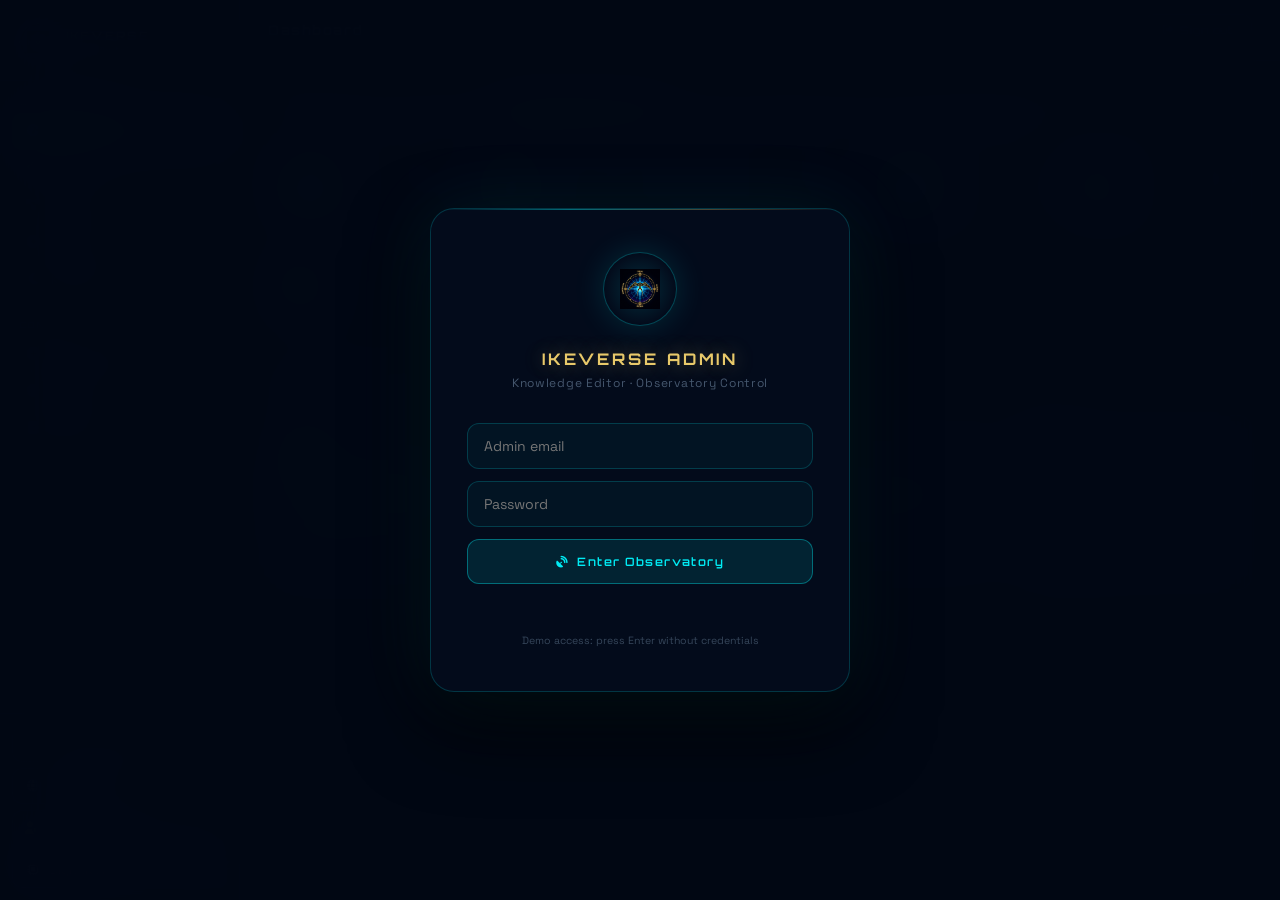
<file: admin.html>
<!DOCTYPE html>
<html lang="en">
<head>
<meta charset="UTF-8">
<meta name="viewport" content="width=device-width, initial-scale=1.0, viewport-fit=cover">
<title>Ikeverse Admin — Knowledge Editor</title>
<link rel="stylesheet" href="https://cdnjs.cloudflare.com/ajax/libs/font-awesome/6.4.0/css/all.min.css">
<style>
/* ══════════════════════════════════════════════════════════
   IKEVERSE ADMIN — Dark observatory editorial aesthetic
   Retro-futuristic CMS with cyan / gold / deep-navy palette
══════════════════════════════════════════════════════════ */
@import url('https://fonts.googleapis.com/css2?family=Orbitron:wght@400;600;700;900&family=Space+Grotesk:wght@300;400;500;600&display=swap');

:root {
  --orb:    'Orbitron', monospace;
  --body:   'Space Grotesk', sans-serif;
  --cyan:   #00f7ff;
  --gold:   #e8c96a;
  --navy:   #020b18;
  --panel:  rgba(4,12,28,.96);
  --border: rgba(0,247,255,.12);
  --border-gold: rgba(232,201,106,.2);
  --text:   rgba(200,225,248,.85);
  --text-dim: rgba(150,180,210,.45);
}

*, *::before, *::after { box-sizing: border-box; margin: 0; padding: 0; }
html, body { height: 100%; }

body {
  font-family: var(--body); font-size: 14px;
  background: var(--navy); color: var(--text);
  min-height: 100vh; overflow-x: hidden;
}

/* ── Starfield background ── */
body::before {
  content: '';
  position: fixed; inset: 0; z-index: 0; pointer-events: none;
  background:
    radial-gradient(1px 1px at 10% 15%, rgba(0,247,255,.6) 0%, transparent 100%),
    radial-gradient(1px 1px at 25% 42%, rgba(255,255,255,.5) 0%, transparent 100%),
    radial-gradient(1px 1px at 40% 8%,  rgba(0,247,255,.4) 0%, transparent 100%),
    radial-gradient(1px 1px at 58% 35%, rgba(255,255,255,.4) 0%, transparent 100%),
    radial-gradient(1px 1px at 72% 62%, rgba(255,248,200,.5) 0%, transparent 100%),
    radial-gradient(1px 1px at 85% 20%, rgba(255,255,255,.4) 0%, transparent 100%),
    radial-gradient(1px 1px at 92% 78%, rgba(0,247,255,.5) 0%, transparent 100%),
    radial-gradient(1px 1px at 15% 85%, rgba(255,255,255,.3) 0%, transparent 100%),
    radial-gradient(1px 1px at 48% 72%, rgba(255,248,200,.4) 0%, transparent 100%),
    radial-gradient(1px 1px at 67% 90%, rgba(0,247,255,.3) 0%, transparent 100%);
  opacity: .8;
}

/* ── Auth screen ── */
#auth-screen {
  position: fixed; inset: 0; z-index: 1000;
  display: flex; align-items: center; justify-content: center;
  background: rgba(2,8,20,.97); backdrop-filter: blur(24px);
  transition: opacity .4s;
}
#auth-screen.hidden { opacity: 0; pointer-events: none; }
.auth-card {
  width: min(420px,92vw);
  background: rgba(4,12,28,.98);
  border: 1px solid rgba(0,247,255,.18);
  border-radius: 24px; padding: 44px 36px;
  box-shadow: 0 0 80px rgba(0,247,255,.08), 0 32px 80px rgba(0,0,0,.8);
  position: relative; overflow: hidden;
}
.auth-card::before {
  content: '';
  position: absolute; top: 0; left: 0; right: 0; height: 1px;
  background: linear-gradient(90deg, transparent, rgba(0,247,255,.4), rgba(232,201,106,.3), transparent);
}
.auth-icon {
  width: 72px; height: 72px; margin: 0 auto 24px;
  border-radius: 50%; display: flex; align-items: center; justify-content: center;
  background: radial-gradient(circle, rgba(0,247,255,.15), transparent 70%);
  box-shadow: 0 0 0 1px rgba(0,247,255,.2), 0 0 32px rgba(0,247,255,.15);
}
.auth-icon img { width: 40px; height: 40px; }
.auth-title { font-family: var(--orb); font-size: 1rem; font-weight: 700; letter-spacing: .18em; color: var(--gold); text-align: center; margin-bottom: 6px; text-shadow: 0 0 20px rgba(232,201,106,.4); }
.auth-sub { font-size: .75rem; color: var(--text-dim); text-align: center; letter-spacing: .06em; margin-bottom: 32px; }
.auth-input {
  width: 100%; padding: 13px 16px; border-radius: 12px;
  border: 1px solid rgba(0,247,255,.18); background: rgba(0,247,255,.04);
  color: var(--text); font-family: var(--body); font-size: .88rem;
  outline: none; margin-bottom: 12px;
  transition: border-color .18s, box-shadow .18s;
}
.auth-input:focus { border-color: rgba(0,247,255,.45); box-shadow: 0 0 0 3px rgba(0,247,255,.08); }
.auth-btn {
  width: 100%; padding: 14px; border-radius: 12px;
  border: 1px solid rgba(0,247,255,.35); background: rgba(0,247,255,.1);
  color: rgba(0,247,255,.95); font-family: var(--orb); font-size: .72rem;
  font-weight: 600; letter-spacing: .12em; cursor: pointer;
  transition: background .18s, box-shadow .18s;
}
.auth-btn:hover { background: rgba(0,247,255,.18); box-shadow: 0 0 24px rgba(0,247,255,.2); }
.auth-err { font-size: .72rem; color: rgba(255,100,100,.8); text-align: center; margin-top: 10px; min-height: 20px; }

/* ── Main layout ── */
#app { display: flex; min-height: 100vh; position: relative; z-index: 1; }

/* ── Sidebar ── */
#sidebar {
  width: 240px; flex-shrink: 0;
  background: rgba(4,10,24,.98);
  border-right: 1px solid var(--border);
  display: flex; flex-direction: column;
  position: sticky; top: 0; height: 100vh;
  overflow-y: auto;
}
.sidebar-brand {
  padding: 24px 20px 20px;
  border-bottom: 1px solid var(--border);
  display: flex; align-items: center; gap: 10px;
}
.sidebar-brand-icon {
  width: 36px; height: 36px; border-radius: 50%;
  background: radial-gradient(circle, rgba(0,247,255,.2), transparent 70%);
  box-shadow: 0 0 0 1px rgba(0,247,255,.25), 0 0 16px rgba(0,247,255,.15);
  display: flex; align-items: center; justify-content: center; flex-shrink: 0;
}
.sidebar-brand-icon img { width: 22px; height: 22px; }
.sidebar-brand-text { font-family: var(--orb); font-size: .72rem; font-weight: 700; letter-spacing: .15em; color: var(--gold); text-shadow: 0 0 12px rgba(232,201,106,.35); }
.sidebar-brand-sub { font-size: .56rem; color: var(--text-dim); letter-spacing: .08em; margin-top: 1px; }

.sidebar-section { padding: 16px 12px 6px; }
.sidebar-section-label { font-family: var(--orb); font-size: .5rem; letter-spacing: .18em; text-transform: uppercase; color: var(--text-dim); padding: 0 8px; margin-bottom: 6px; }
.nav-item {
  display: flex; align-items: center; gap: 10px;
  padding: 9px 12px; border-radius: 10px; cursor: pointer;
  color: rgba(200,225,248,.55); font-size: .8rem;
  transition: all .16s; border: 1px solid transparent;
  text-decoration: none; touch-action: manipulation;
}
.nav-item:hover { background: rgba(0,247,255,.06); color: rgba(0,247,255,.85); border-color: rgba(0,247,255,.1); }
.nav-item.active { background: rgba(0,247,255,.1); color: rgba(0,247,255,.95); border-color: rgba(0,247,255,.22); box-shadow: inset 0 0 12px rgba(0,247,255,.06); }
.nav-item i { width: 16px; text-align: center; font-size: .78rem; opacity: .7; }
.nav-item.active i { opacity: 1; color: var(--cyan); }

/* External links */
.nav-ext-section { padding: 12px; margin-top: auto; border-top: 1px solid var(--border); display: flex; flex-direction: column; gap: 6px; }
.nav-ext {
  display: flex; align-items: center; gap: 9px;
  padding: 9px 12px; border-radius: 10px;
  border: 1px solid var(--border-gold); background: rgba(232,201,106,.04);
  color: rgba(232,201,106,.7); font-size: .76rem; cursor: pointer;
  text-decoration: none; transition: all .16s;
}
.nav-ext:hover { background: rgba(232,201,106,.1); color: rgba(232,201,106,.95); border-color: rgba(232,201,106,.38); }
.nav-ext i { width: 16px; text-align: center; font-size: .78rem; }
.nav-ext-label { flex: 1; }
.nav-ext-arrow { font-size: .62rem; opacity: .5; }

/* ── Main content ── */
#main {
  flex: 1; display: flex; flex-direction: column;
  min-height: 100vh; overflow-x: hidden;
}

/* ── Top bar ── */
#admin-topbar {
  display: flex; align-items: center; gap: 12px;
  padding: 14px 28px;
  background: rgba(4,10,24,.95);
  border-bottom: 1px solid var(--border);
  backdrop-filter: blur(20px);
  position: sticky; top: 0; z-index: 50;
}
#admin-topbar h1 { font-family: var(--orb); font-size: .82rem; font-weight: 700; letter-spacing: .12em; color: var(--gold); }
#admin-topbar .breadcrumb { font-size: .7rem; color: var(--text-dim); margin-left: 4px; }
.topbar-actions { margin-left: auto; display: flex; gap: 8px; align-items: center; }
.btn { padding: 8px 18px; border-radius: 10px; border: 1px solid; font-family: var(--orb); font-size: .65rem; letter-spacing: .08em; cursor: pointer; transition: all .16s; display: inline-flex; align-items: center; gap: 7px; }
.btn-primary { border-color: rgba(0,247,255,.35); background: rgba(0,247,255,.1); color: rgba(0,247,255,.9); }
.btn-primary:hover { background: rgba(0,247,255,.2); box-shadow: 0 0 16px rgba(0,247,255,.18); }
.btn-gold { border-color: rgba(232,201,106,.35); background: rgba(232,201,106,.08); color: rgba(232,201,106,.9); }
.btn-gold:hover { background: rgba(232,201,106,.18); }
.btn-ghost { border-color: rgba(255,255,255,.1); background: transparent; color: var(--text-dim); }
.btn-ghost:hover { color: var(--text); border-color: rgba(255,255,255,.2); }
.btn-danger { border-color: rgba(255,80,80,.3); background: rgba(255,80,80,.06); color: rgba(255,120,120,.85); }
.btn-danger:hover { background: rgba(255,80,80,.14); }

/* ── Content panels ── */
.content-panel { padding: 28px; display: none; }
.content-panel.active { display: block; }

/* ── Stats row ── */
.stats-row { display: grid; grid-template-columns: repeat(auto-fit,minmax(160px,1fr)); gap: 14px; margin-bottom: 28px; }
.stat-card {
  background: rgba(4,12,28,.96); border: 1px solid var(--border);
  border-radius: 16px; padding: 18px 20px; position: relative; overflow: hidden;
}
.stat-card::before {
  content: ''; position: absolute; top: 0; left: 0; right: 0; height: 1px;
  background: linear-gradient(90deg, transparent, rgba(0,247,255,.3), transparent);
}
.stat-num { font-family: var(--orb); font-size: 1.6rem; font-weight: 900; color: var(--cyan); line-height: 1; margin-bottom: 6px; text-shadow: 0 0 20px rgba(0,247,255,.4); }
.stat-lbl { font-size: .7rem; color: var(--text-dim); letter-spacing: .06em; }
.stat-icon { position: absolute; right: 16px; top: 16px; font-size: 1.2rem; opacity: .15; }

/* ── Section header ── */
.section-head {
  display: flex; align-items: center; justify-content: space-between;
  margin-bottom: 18px;
}
.section-title { font-family: var(--orb); font-size: .78rem; font-weight: 700; letter-spacing: .1em; color: var(--gold); }
.section-sub { font-size: .72rem; color: var(--text-dim); margin-top: 3px; }

/* ── Table ── */
.data-table { width: 100%; border-collapse: collapse; }
.data-table th {
  font-family: var(--orb); font-size: .55rem; letter-spacing: .14em; text-transform: uppercase;
  color: var(--text-dim); padding: 10px 14px; text-align: left;
  border-bottom: 1px solid var(--border); white-space: nowrap;
}
.data-table td {
  padding: 12px 14px; border-bottom: 1px solid rgba(0,247,255,.05);
  font-size: .8rem; vertical-align: middle;
}
.data-table tr:hover td { background: rgba(0,247,255,.03); }
.badge { display: inline-flex; align-items: center; gap: 4px; padding: 2px 8px; border-radius: 5px; font-family: var(--orb); font-size: .55rem; letter-spacing: .06em; }
.badge-verified { background: rgba(60,179,113,.1); color: rgba(60,179,113,.85); border: 1px solid rgba(60,179,113,.2); }
.badge-probable { background: rgba(255,215,0,.08); color: rgba(255,215,0,.75); border: 1px solid rgba(255,215,0,.18); }
.badge-placeholder { background: rgba(157,0,255,.08); color: rgba(180,120,255,.75); border: 1px solid rgba(157,0,255,.18); }

/* ── Editor modal ── */
#editor-modal {
  position: fixed; inset: 0; z-index: 500;
  background: rgba(0,0,0,.75); backdrop-filter: blur(16px);
  display: flex; align-items: flex-end; justify-content: center;
  opacity: 0; pointer-events: none; transition: opacity .3s;
}
#editor-modal.show { opacity: 1; pointer-events: all; }
.editor-sheet {
  width: min(680px,100vw); max-height: 90vh;
  background: rgba(4,12,28,.99); border-top: 1px solid rgba(0,247,255,.2);
  border-radius: 24px 24px 0 0; overflow-y: auto;
  box-shadow: 0 -24px 80px rgba(0,0,0,.8), 0 0 0 1px rgba(0,247,255,.08);
  padding-bottom: max(24px, env(safe-area-inset-bottom,24px));
  transform: translateY(100%); transition: transform .36s cubic-bezier(.25,.46,.45,.94);
}
#editor-modal.show .editor-sheet { transform: translateY(0); }
.sheet-handle { width: 40px; height: 3px; background: rgba(0,247,255,.2); border-radius: 2px; margin: 14px auto 0; }
.sheet-head { display: flex; align-items: center; justify-content: space-between; padding: 16px 24px 14px; border-bottom: 1px solid var(--border); }
.sheet-title { font-family: var(--orb); font-size: .82rem; font-weight: 700; letter-spacing: .08em; color: var(--gold); }
.sheet-body { padding: 20px 24px; display: flex; flex-direction: column; gap: 16px; }

/* ── Form fields ── */
.field { display: flex; flex-direction: column; gap: 6px; }
.field-row { display: grid; grid-template-columns: 1fr 1fr; gap: 12px; }
.field label { font-family: var(--orb); font-size: .58rem; letter-spacing: .1em; text-transform: uppercase; color: var(--text-dim); }
.field input, .field select, .field textarea {
  padding: 11px 14px; border-radius: 10px;
  border: 1px solid rgba(0,247,255,.15); background: rgba(0,247,255,.04);
  color: var(--text); font-family: var(--body); font-size: .84rem;
  outline: none; resize: vertical; transition: border-color .16s;
}
.field textarea { min-height: 100px; }
.field input:focus, .field select:focus, .field textarea:focus {
  border-color: rgba(0,247,255,.4); box-shadow: 0 0 0 3px rgba(0,247,255,.06);
}
.field select option { background: #020b18; }
.field-hint { font-size: .68rem; color: var(--text-dim); line-height: 1.5; }

/* ── Toast ── */
#toast {
  position: fixed; bottom: 28px; right: 24px; z-index: 9999;
  background: rgba(4,12,28,.98); border-radius: 12px; padding: 12px 18px;
  display: flex; align-items: center; gap: 10px;
  box-shadow: 0 8px 32px rgba(0,0,0,.6);
  font-size: .78rem; transform: translateY(80px); opacity: 0;
  transition: all .28s cubic-bezier(.25,.46,.45,.94);
  max-width: 340px;
}
#toast.show { transform: translateY(0); opacity: 1; }
#toast.success { border: 1px solid rgba(60,179,113,.3); }
#toast.error   { border: 1px solid rgba(255,80,80,.3); }
#toast-icon { font-size: .95rem; }
#toast.success #toast-icon { color: rgba(60,179,113,.9); }
#toast.error   #toast-icon { color: rgba(255,120,120,.9); }

/* ── Search / filter ── */
.search-row { display: flex; gap: 10px; margin-bottom: 16px; flex-wrap: wrap; }
.search-input {
  flex: 1; min-width: 180px; padding: 9px 14px; border-radius: 10px;
  border: 1px solid rgba(0,247,255,.14); background: rgba(0,247,255,.04);
  color: var(--text); font-family: var(--body); font-size: .82rem; outline: none;
}
.search-input:focus { border-color: rgba(0,247,255,.35); }
.filter-select {
  padding: 9px 14px; border-radius: 10px;
  border: 1px solid rgba(0,247,255,.14); background: rgba(0,247,255,.04);
  color: var(--text); font-family: var(--body); font-size: .8rem; outline: none; cursor: pointer;
}

/* ── Empty state ── */
.empty-state { text-align: center; padding: 56px 24px; }
.empty-icon { font-size: 2.5rem; opacity: .3; margin-bottom: 16px; }
.empty-title { font-family: var(--orb); font-size: .78rem; color: var(--text-dim); letter-spacing: .1em; margin-bottom: 8px; }
.empty-text { font-size: .76rem; color: rgba(150,180,210,.35); }

/* ── Supabase config banner ── */
#sb-banner {
  background: rgba(232,201,106,.06); border: 1px solid rgba(232,201,106,.2);
  border-radius: 12px; padding: 13px 16px; margin-bottom: 22px;
  display: flex; align-items: center; gap: 12px; font-size: .78rem;
  color: rgba(232,201,106,.8);
}
#sb-banner i { font-size: .9rem; flex-shrink: 0; }
#sb-banner a { color: var(--cyan); text-decoration: underline; }
#sb-banner.connected { background: rgba(60,179,113,.04); border-color: rgba(60,179,113,.18); color: rgba(100,220,140,.8); }

/* ── Mobile ── */
@media (max-width: 700px) {
  #sidebar { display: none; }
  .content-panel { padding: 16px; }
  .field-row { grid-template-columns: 1fr; }
  .stats-row { grid-template-columns: repeat(2,1fr); }
}
</style>
</head>
<body>

<!-- ── Auth screen ── -->
<div id="auth-screen">
  <div class="auth-card">
    <div class="auth-icon">
      <img src="assets/images/ikestarP.png" alt="Ikeverse">
    </div>
    <div class="auth-title">IKEVERSE ADMIN</div>
    <div class="auth-sub">Knowledge Editor · Observatory Control</div>
    <input class="auth-input" id="auth-email" type="email" placeholder="Admin email" autocomplete="username">
    <input class="auth-input" id="auth-pass"  type="password" placeholder="Password" autocomplete="current-password">
    <button class="auth-btn" onclick="doLogin()">
      <i class="fas fa-satellite-dish" style="margin-right:8px"></i>Enter Observatory
    </button>
    <div class="auth-err" id="auth-err"></div>
    <div style="margin-top:20px;text-align:center;font-size:.66rem;color:rgba(150,180,210,.35);">
      Demo access: press Enter without credentials
    </div>
  </div>
</div>

<!-- ── Toast ── -->
<div id="toast"><span id="toast-icon"><i class="fas fa-check-circle"></i></span><span id="toast-msg">Saved</span></div>

<!-- ── Editor modal ── -->
<div id="editor-modal">
  <div class="editor-sheet">
    <div class="sheet-handle"></div>
    <div class="sheet-head">
      <div class="sheet-title" id="editor-title">Edit Entry</div>
      <div style="display:flex;gap:8px;">
        <button class="btn btn-danger" id="editor-delete-btn" onclick="deleteEntry()" style="display:none"><i class="fas fa-trash"></i> Delete</button>
        <button class="btn btn-gold" onclick="saveEntry()"><i class="fas fa-save"></i> Save</button>
        <button class="btn btn-ghost" onclick="closeEditor()">✕</button>
      </div>
    </div>
    <div class="sheet-body" id="editor-body"></div>
  </div>
</div>

<!-- ── Main app ── -->
<div id="app">

  <!-- Sidebar -->
  <nav id="sidebar">
    <div class="sidebar-brand">
      <div class="sidebar-brand-icon">
        <img src="assets/images/ikestarP.png" alt="Ikeverse">
      </div>
      <div>
        <div class="sidebar-brand-text">IKEVERSE</div>
        <div class="sidebar-brand-sub">Admin Portal</div>
      </div>
    </div>

    <div class="sidebar-section">
      <div class="sidebar-section-label">Sky Knowledge</div>
      <a class="nav-item active" onclick="showPanel('dashboard')" href="#">
        <i class="fas fa-gauge-high"></i> Dashboard
      </a>
      <a class="nav-item" onclick="showPanel('stars')" href="#">
        <i class="fas fa-star"></i> Stars
      </a>
      <a class="nav-item" onclick="showPanel('formations')" href="#">
        <i class="fas fa-diagram-project"></i> Formations
      </a>
      <a class="nav-item" onclick="showPanel('planets')" href="#">
        <i class="fas fa-circle-dot"></i> Planets
      </a>
      <a class="nav-item" onclick="showPanel('moon')" href="#">
        <i class="fas fa-moon"></i> Ka Mahina — Moon
      </a>
    </div>

    <div class="sidebar-section">
      <div class="sidebar-section-label">Content</div>
      <a class="nav-item" onclick="showPanel('additions')" href="#">
        <i class="fas fa-plus-circle"></i> Add Knowledge
      </a>
      <a class="nav-item" onclick="showPanel('cultures')" href="#">
        <i class="fas fa-globe"></i> Cultures
      </a>
      <a class="nav-item" onclick="showPanel('supabase')" href="#">
        <i class="fas fa-database"></i> Database
      </a>
    </div>

    <!-- External links -->
    <div class="nav-ext-section">
      <a class="nav-ext" href="index.html" target="_blank">
        <i class="fas fa-telescope"></i>
        <span class="nav-ext-label">Night Sky Observatory</span>
        <span class="nav-ext-arrow"><i class="fas fa-arrow-up-right-from-square"></i></span>
      </a>
      <a class="nav-ext" href="cosmic-weave.html" target="_blank">
        <i class="fas fa-globe"></i>
        <span class="nav-ext-label">Culturalverse</span>
        <span class="nav-ext-arrow"><i class="fas fa-arrow-up-right-from-square"></i></span>
      </a>
      <a class="nav-ext" href="culturalverse-admin.html" target="_blank">
        <i class="fas fa-user-shield"></i>
        <span class="nav-ext-label">Culturalverse Admin</span>
        <span class="nav-ext-arrow"><i class="fas fa-arrow-up-right-from-square"></i></span>
      </a>
      <a class="nav-ext" href="digitalverse.html" target="_blank" style="border-color:rgba(157,0,255,.3);background:rgba(157,0,255,.04);color:rgba(200,160,255,.7);">
        <i class="fas fa-microchip"></i>
        <span class="nav-ext-label">Digitalverse</span>
        <span class="nav-ext-arrow"><i class="fas fa-arrow-up-right-from-square"></i></span>
      </a>
    </div>
  </nav>

  <!-- Main content -->
  <div id="main">
    <div id="admin-topbar">
      <h1 id="panel-title">Dashboard</h1>
      <span class="breadcrumb" id="panel-breadcrumb"></span>
      <div class="topbar-actions">
        <button class="btn btn-primary" id="new-entry-btn" onclick="newEntry()" style="display:none">
          <i class="fas fa-plus"></i> New Entry
        </button>
        <button class="btn btn-ghost" onclick="doLogout()">
          <i class="fas fa-right-from-bracket"></i> Sign out
        </button>
      </div>
    </div>

    <!-- ── DASHBOARD ── -->
    <div class="content-panel active" id="panel-dashboard">
      <div id="sb-banner">
        <i class="fas fa-triangle-exclamation"></i>
        <span>Supabase not configured. Open <a href="data/supabase-config.js">data/supabase-config.js</a> and add your project URL and anon key to enable database sync.</span>
      </div>
      <div class="stats-row" id="stats-row">
        <div class="stat-card"><div class="stat-num" id="stat-stars">65</div><div class="stat-lbl">Named Stars</div><i class="fas fa-star stat-icon"></i></div>
        <div class="stat-card"><div class="stat-num" id="stat-forms">48</div><div class="stat-lbl">Formations</div><i class="fas fa-diagram-project stat-icon"></i></div>
        <div class="stat-card"><div class="stat-num" id="stat-planets">7</div><div class="stat-lbl">Planets</div><i class="fas fa-circle-dot stat-icon"></i></div>
        <div class="stat-card"><div class="stat-num">30</div><div class="stat-lbl">Moon Nights</div><i class="fas fa-moon stat-icon"></i></div>
        <div class="stat-card"><div class="stat-num">6</div><div class="stat-lbl">Cultures</div><i class="fas fa-globe stat-icon"></i></div>
        <div class="stat-card"><div class="stat-num" id="stat-additions">0</div><div class="stat-lbl">Additions</div><i class="fas fa-plus stat-icon"></i></div>
      </div>
      <div class="section-head"><div><div class="section-title">Quick Add Knowledge</div><div class="section-sub">Add star moolelo, formation info, or cultural notes without touching code</div></div></div>
      <div style="display:grid;grid-template-columns:repeat(auto-fit,minmax(220px,1fr));gap:14px;">
        <div onclick="newEntry('star')" style="background:rgba(0,247,255,.05);border:1px solid rgba(0,247,255,.14);border-radius:14px;padding:20px;cursor:pointer;transition:all .18s" onmouseover="this.style.background='rgba(0,247,255,.1)'" onmouseout="this.style.background='rgba(0,247,255,.05)'">
          <div style="font-size:1.4rem;margin-bottom:10px;">⭐</div>
          <div style="font-family:var(--orb);font-size:.72rem;color:var(--cyan);margin-bottom:5px;letter-spacing:.08em;">ADD STAR MOOLELO</div>
          <div style="font-size:.74rem;color:var(--text-dim);line-height:1.55;">Add Hawaiian name, navigation use, moʻolelo, or cross-cultural knowledge for any star.</div>
        </div>
        <div onclick="newEntry('formation')" style="background:rgba(232,201,106,.04);border:1px solid rgba(232,201,106,.14);border-radius:14px;padding:20px;cursor:pointer;transition:all .18s" onmouseover="this.style.background='rgba(232,201,106,.09)'" onmouseout="this.style.background='rgba(232,201,106,.04)'">
          <div style="font-size:1.4rem;margin-bottom:10px;">✨</div>
          <div style="font-family:var(--orb);font-size:.72rem;color:var(--gold);margin-bottom:5px;letter-spacing:.08em;">ADD FORMATION INFO</div>
          <div style="font-size:.74rem;color:var(--text-dim);line-height:1.55;">Add moʻolelo, navigation use, or seasonal meaning for any constellation or formation.</div>
        </div>
        <div onclick="newEntry('moon_night')" style="background:rgba(255,248,200,.04);border:1px solid rgba(255,248,200,.12);border-radius:14px;padding:20px;cursor:pointer;transition:all .18s" onmouseover="this.style.background='rgba(255,248,200,.08)'" onmouseout="this.style.background='rgba(255,248,200,.04)'">
          <div style="font-size:1.4rem;margin-bottom:10px;">🌙</div>
          <div style="font-family:var(--orb);font-size:.72rem;color:#fff8c8;margin-bottom:5px;letter-spacing:.08em;">MOON NIGHT NOTES</div>
          <div style="font-size:.74rem;color:var(--text-dim);line-height:1.55;">Add or edit notes for any of the 30 Hawaiian lunar nights — meaning, best activities, kapu.</div>
        </div>
        <div onclick="newEntry('general')" style="background:rgba(157,0,255,.04);border:1px solid rgba(157,0,255,.14);border-radius:14px;padding:20px;cursor:pointer;transition:all .18s" onmouseover="this.style.background='rgba(157,0,255,.09)'" onmouseout="this.style.background='rgba(157,0,255,.04)'">
          <div style="font-size:1.4rem;margin-bottom:10px;">📚</div>
          <div style="font-family:var(--orb);font-size:.72rem;color:rgba(200,160,255,.9);margin-bottom:5px;letter-spacing:.08em;">GENERAL KNOWLEDGE</div>
          <div style="font-size:.74rem;color:var(--text-dim);line-height:1.55;">Add general cultural notes, seasonal context, or historical background — not tied to a specific star.</div>
        </div>
      </div>
    </div>

    <!-- ── STARS ── -->
    <div class="content-panel" id="panel-stars">
      <div class="search-row">
        <input class="search-input" id="star-search" placeholder="Search stars…" oninput="renderStarsTable()">
        <select class="filter-select" id="star-filter-conf" onchange="renderStarsTable()">
          <option value="">All confidence</option>
          <option value="verified">Verified</option>
          <option value="probable">Probable</option>
          <option value="placeholder">Placeholder</option>
        </select>
      </div>
      <div style="overflow-x:auto">
        <table class="data-table" id="stars-table">
          <thead><tr>
            <th>Star ID</th><th>Hawaiian Name</th><th>Meaning</th>
            <th>Moʻolelo</th><th>Confidence</th><th>Actions</th>
          </tr></thead>
          <tbody id="stars-tbody"></tbody>
        </table>
      </div>
    </div>

    <!-- ── FORMATIONS ── -->
    <div class="content-panel" id="panel-formations">
      <div class="search-row">
        <input class="search-input" id="form-search" placeholder="Search formations…" oninput="renderFormationsTable()">
        <select class="filter-select" id="form-filter-cult" onchange="renderFormationsTable()">
          <option value="">All cultures</option>
          <option value="hawaiian">Hawaiian</option>
          <option value="western">Western</option>
          <option value="kemet">Kemet</option>
          <option value="polynesian">Polynesian</option>
          <option value="aboriginal">Aboriginal</option>
          <option value="ikeverse">Ikeverse</option>
        </select>
      </div>
      <div style="overflow-x:auto">
        <table class="data-table" id="formations-table">
          <thead><tr>
            <th>ID</th><th>Name</th><th>Culture</th>
            <th>Stars</th><th>Has Moolelo</th><th>Actions</th>
          </tr></thead>
          <tbody id="formations-tbody"></tbody>
        </table>
      </div>
    </div>

    <!-- ── MOON ── -->
    <div class="content-panel" id="panel-moon">
      <div style="display:grid;grid-template-columns:repeat(auto-fill,minmax(280px,1fr));gap:12px;" id="moon-grid"></div>
    </div>

    <!-- ── ADDITIONS ── -->
    <div class="content-panel" id="panel-additions">
      <div id="additions-list" style="display:flex;flex-direction:column;gap:10px;">
        <div class="empty-state"><div class="empty-icon">📭</div><div class="empty-title">NO ADDITIONS YET</div><div class="empty-text">Use the Quick Add buttons on Dashboard or click "New Entry" to add knowledge content.</div></div>
      </div>
    </div>

    <!-- ── PLANETS ── -->
    <div class="content-panel" id="panel-planets">
      <div style="display:grid;grid-template-columns:repeat(auto-fill,minmax(260px,1fr));gap:12px;" id="planets-grid"></div>
    </div>

    <!-- ── CULTURES ── -->
    <div class="content-panel" id="panel-cultures">
      <div style="display:grid;grid-template-columns:repeat(auto-fill,minmax(260px,1fr));gap:14px;" id="cultures-grid"></div>
    </div>

    <!-- ── SUPABASE CONFIG ── -->
    <div class="content-panel" id="panel-supabase">
      <div style="max-width:600px;">
        <div class="section-head"><div><div class="section-title">Supabase Configuration</div><div class="section-sub">Connect to your Supabase project for cross-device sync and admin CMS</div></div></div>
        <div style="background:rgba(4,12,28,.96);border:1px solid var(--border);border-radius:16px;padding:24px;margin-bottom:20px;">
          <div class="field" style="margin-bottom:14px;">
            <label>Project URL</label>
            <input type="text" id="sb-url" placeholder="https://YOUR_PROJECT_ID.supabase.co">
          </div>
          <div class="field" style="margin-bottom:14px;">
            <label>Anon Public Key</label>
            <input type="text" id="sb-key" placeholder="eyJhbGc...">
          </div>
          <button class="btn btn-gold" onclick="saveSupabaseConfig()" style="margin-top:4px;"><i class="fas fa-save"></i> Save & Test Connection</button>
        </div>
        <div style="font-family:var(--orb);font-size:.6rem;letter-spacing:.1em;color:var(--text-dim);margin-bottom:12px;text-transform:uppercase;">Quick Setup</div>
        <div style="display:flex;flex-direction:column;gap:10px;font-size:.78rem;color:var(--text-dim);line-height:1.65;">
          <div style="padding:12px 16px;border-radius:10px;background:rgba(255,255,255,.025);border:1px solid rgba(255,255,255,.06);">
            <strong style="color:var(--cyan);font-family:var(--orb);font-size:.65rem;">1.</strong> Go to <a href="https://supabase.com" target="_blank" style="color:var(--cyan)">supabase.com</a> → New Project
          </div>
          <div style="padding:12px 16px;border-radius:10px;background:rgba(255,255,255,.025);border:1px solid rgba(255,255,255,.06);">
            <strong style="color:var(--cyan);font-family:var(--orb);font-size:.65rem;">2.</strong> SQL Editor → New query → paste contents of <code style="background:rgba(0,247,255,.08);padding:1px 6px;border-radius:4px;font-size:.78rem;">data/insert-moon-nights.sql</code>
          </div>
          <div style="padding:12px 16px;border-radius:10px;background:rgba(255,255,255,.025);border:1px solid rgba(255,255,255,.06);">
            <strong style="color:var(--cyan);font-family:var(--orb);font-size:.65rem;">3.</strong> Settings → API → copy Project URL and anon key into fields above
          </div>
        </div>
      </div>
    </div>

  </div><!-- /main -->
</div><!-- /app -->

<script>
/* ══════════════════════════════════════════════════════════
   IKEVERSE ADMIN JAVASCRIPT
══════════════════════════════════════════════════════════ */
'use strict';

/* ── Auth ── */
const DEMO_PASS = 'ikeverse2025';  // change this or replace with Supabase Auth
let _authed = false;

function doLogin() {
  const email = document.getElementById('auth-email').value;
  const pass  = document.getElementById('auth-pass').value;
  // Demo mode: any input (or blank) works; in production replace with Supabase Auth
  if (pass === DEMO_PASS || pass === '' || email === '') {
    _authed = true;
    document.getElementById('auth-screen').classList.add('hidden');
    initAdmin();
  } else {
    document.getElementById('auth-err').textContent = 'Incorrect password.';
  }
}
document.getElementById('auth-pass').addEventListener('keydown', e => { if(e.key==='Enter') doLogin(); });
document.getElementById('auth-email').addEventListener('keydown', e => { if(e.key==='Enter') doLogin(); });

function doLogout() {
  _authed = false;
  document.getElementById('auth-screen').classList.remove('hidden');
}

/* ── Navigation ── */
function showPanel(id) {
  document.querySelectorAll('.content-panel').forEach(p => p.classList.remove('active'));
  document.querySelectorAll('.nav-item').forEach(n => n.classList.remove('active'));
  document.getElementById(`panel-${id}`)?.classList.add('active');
  document.querySelectorAll('.nav-item').forEach(n => {
    if(n.getAttribute('onclick')?.includes(`'${id}'`)) n.classList.add('active');
  });
  const titles = { dashboard:'Dashboard', stars:'Stars', formations:'Formations', planets:'Planets', moon:'Ka Mahina — 30 Nights', additions:'Knowledge Additions', cultures:'Cultural Systems', supabase:'Database Config' };
  document.getElementById('panel-title').textContent = titles[id] || id;
  document.getElementById('panel-breadcrumb').textContent = '';
  document.getElementById('new-entry-btn').style.display = ['stars','formations','additions'].includes(id) ? '' : 'none';
  if(id==='stars') renderStarsTable();
  if(id==='formations') renderFormationsTable();
  if(id==='moon') renderMoonGrid();
  if(id==='planets') renderPlanetsGrid();
  if(id==='cultures') renderCulturesGrid();
}

/* ── Toast ── */
function showToast(msg, type='success') {
  const t = document.getElementById('toast');
  document.getElementById('toast-msg').textContent = msg;
  t.className = `show ${type}`;
  t.querySelector('#toast-icon').innerHTML = type==='success' ? '<i class="fas fa-check-circle"></i>' : '<i class="fas fa-exclamation-circle"></i>';
  clearTimeout(t._timer);
  t._timer = setTimeout(() => t.classList.remove('show'), 3000);
}

/* ── Local additions store (persisted to localStorage) ── */
let _additions = JSON.parse(localStorage.getItem('ike-admin-additions') || '[]');
function saveAdditions() { localStorage.setItem('ike-admin-additions', JSON.stringify(_additions)); }

/* ── Editor ── */
let _editingType = null, _editingId = null, _editingIdx = null;

const CULTURES_LIST = ['hawaiian','western','kemet','polynesian','aboriginal','ikeverse'];
const STAR_IDS = ["Arcturus","Sirius","Canopus","Vega","Capella","Rigel","Procyon","Betelgeuse","Achernar","Hadar","Altair","Aldebaran","Acrux","Antares","Spica","Pollux","Fomalhaut","Deneb","Mimosa","Regulus","Castor","Gacrux","Shaula","Sargas","Bellatrix","Elnath","Mizar","Alnilam","Alioth","Alnitak","Mirfak","Dubhe","Wezen","Alkaid","Alcyone","Dschubba","Mintaka","Saiph","Imai","Graffias","Lesath","Kochab","Merak","Polaris","Phecda","Megrez","Algol","Denebola","RigilKent","Canopus","Adhara","Hamal","Almach","Mirach","Alpheratz","Algenib","Scheat","Markab","Sadr","AlbireoA","Gienah","EtaLeo","Caph","Schedar","GammaCas","Ruchbah","Segin","Alcyone","Atlas","Electra","Maia","Merope","Taygeta","Celaeno","Pleione"];
const MOON_NIGHTS_LIST = ["Hilo","Hoaka","Kūkahi","Kūlua","Kūkolu","Kūpau","ʻOlekukahi","ʻOlekulua","ʻOlekukolu","ʻOlepau","Huna","Mohalu","Hua","Akua","Hoku","Māhealani","Kulu","Lāʻaukapau","Lāʻaukūkahi","Lāʻaukulua","ʻOle","Kāloakūkahi","Kāloakulua","Kāloakukolu","Kāloakupau","ʻOloli","Kāne","Lono","Mauli","Muku"];

function newEntry(type) {
  _editingType = type || 'general';
  _editingId   = null;
  _editingIdx  = null;
  document.getElementById('editor-title').textContent = 'Add Knowledge Entry';
  document.getElementById('editor-delete-btn').style.display = 'none';
  renderEditorForm({});
  document.getElementById('editor-modal').classList.add('show');
}

function editEntry(idx) {
  const entry = _additions[idx];
  _editingType = entry.type;
  _editingIdx  = idx;
  _editingId   = null;
  document.getElementById('editor-title').textContent = 'Edit Entry';
  document.getElementById('editor-delete-btn').style.display = '';
  renderEditorForm(entry);
  document.getElementById('editor-modal').classList.add('show');
}

function renderEditorForm(data) {
  const body = document.getElementById('editor-body');
  const type = _editingType || data.type || 'general';
  body.innerHTML = `
    <div class="field">
      <label>Entry Type</label>
      <select id="f-type" onchange="_editingType=this.value;renderEditorForm({...currentFormData()})">
        <option value="star"      ${type==='star'       ?'selected':''}>⭐ Star Knowledge</option>
        <option value="formation" ${type==='formation'  ?'selected':''}>✨ Formation / Constellation</option>
        <option value="planet"    ${type==='planet'     ?'selected':''}>🪐 Planet</option>
        <option value="moon_night"${type==='moon_night' ?'selected':''}>🌙 Moon Night</option>
        <option value="general"   ${type==='general'    ?'selected':''}>📚 General Knowledge</option>
      </select>
    </div>
    ${type==='star' ? `
    <div class="field-row">
      <div class="field">
        <label>Star ID</label>
        <select id="f-target">${STAR_IDS.map(s=>`<option value="${s}" ${data.target_id===s?'selected':''}>${s}</option>`).join('')}</select>
      </div>
      <div class="field">
        <label>Hawaiian Name</label>
        <input id="f-haw-name" type="text" value="${data.haw_name||''}" placeholder="e.g. Hōkūleʻa">
      </div>
    </div>
    <div class="field">
      <label>Meaning</label>
      <input id="f-meaning" type="text" value="${data.meaning||''}" placeholder="What does the Hawaiian name mean?">
    </div>` : ''}
    ${type==='formation' ? `
    <div class="field-row">
      <div class="field">
        <label>Formation ID</label>
        <input id="f-target" type="text" value="${data.target_id||''}" placeholder="e.g. nahiku, ursamajor-w">
      </div>
      <div class="field">
        <label>Culture</label>
        <select id="f-culture-id">${CULTURES_LIST.map(c=>`<option value="${c}" ${data.culture_id===c?'selected':''}>${c}</option>`).join('')}</select>
      </div>
    </div>` : ''}
    ${type==='planet' ? `
    <div class="field">
      <label>Planet</label>
      <select id="f-target">
        ${['mercury','venus','mars','jupiter','saturn','uranus','neptune'].map(p=>`<option value="${p}" ${data.target_id===p?'selected':''}>${p}</option>`).join('')}
      </select>
    </div>` : ''}
    ${type==='moon_night' ? `
    <div class="field">
      <label>Lunar Night</label>
      <select id="f-target">${MOON_NIGHTS_LIST.map((n,i)=>`<option value="${i+1}" ${data.target_id===(i+1)?'selected':''}>Day ${i+1} — ${n}</option>`).join('')}</select>
    </div>` : ''}
    ${type==='general' ? `
    <div class="field-row">
      <div class="field">
        <label>Title</label>
        <input id="f-title" type="text" value="${data.title||''}" placeholder="Knowledge entry title">
      </div>
      <div class="field">
        <label>Culture (optional)</label>
        <select id="f-culture-id">
          <option value="">All cultures</option>
          ${CULTURES_LIST.map(c=>`<option value="${c}" ${data.culture_id===c?'selected':''}>${c}</option>`).join('')}
        </select>
      </div>
    </div>` : ''}
    <div class="field">
      <label>Moʻolelo / Content <span style="color:var(--text-dim);font-size:.65rem;font-family:var(--body);text-transform:none;letter-spacing:0;">(the main knowledge text)</span></label>
      <textarea id="f-content" placeholder="Write the cultural knowledge, moʻolelo, navigation use, or historical note here…">${data.content||''}</textarea>
    </div>
    <div class="field">
      <label>Navigation Use (optional)</label>
      <input id="f-nav" type="text" value="${data.nav_use||''}" placeholder="How was this used for navigation?">
    </div>
    <div class="field-row">
      <div class="field">
        <label>Confidence Level</label>
        <select id="f-confidence">
          <option value="verified"   ${(data.confidence||'probable')==='verified'   ?'selected':''}>✓ Verified</option>
          <option value="probable"   ${(data.confidence||'probable')==='probable'   ?'selected':''}>~ Probable</option>
          <option value="placeholder"${(data.confidence||'probable')==='placeholder'?'selected':''}>? Placeholder</option>
        </select>
      </div>
      <div class="field">
        <label>Source / Citation (optional)</label>
        <input id="f-source" type="text" value="${data.sources?.[0]||''}" placeholder="Malo 1951, Beckwith, etc.">
      </div>
    </div>
    <div class="field-hint">📌 Entries saved here are stored locally and can be exported to Supabase once configured.</div>
  `;
}

function currentFormData() {
  const get = id => document.getElementById(id)?.value || '';
  return {
    type:        get('f-type') || _editingType,
    target_id:   get('f-target'),
    culture_id:  get('f-culture-id'),
    haw_name:    get('f-haw-name'),
    meaning:     get('f-meaning'),
    title:       get('f-title'),
    content:     get('f-content'),
    nav_use:     get('f-nav'),
    confidence:  get('f-confidence'),
    sources:     get('f-source') ? [get('f-source')] : [],
  };
}

function saveEntry() {
  const data = currentFormData();
  if (!data.content.trim()) { showToast('Content is required', 'error'); return; }
  if (_editingIdx !== null) {
    _additions[_editingIdx] = {..._additions[_editingIdx], ...data};
  } else {
    _additions.unshift({...data, id: Date.now(), created_at: new Date().toISOString(), verified: false});
  }
  saveAdditions();
  closeEditor();
  showToast('Entry saved ✓');
  if(document.getElementById('panel-additions').classList.contains('active')) renderAdditionsList();
  document.getElementById('stat-additions').textContent = _additions.length;
}

function deleteEntry() {
  if(_editingIdx === null) return;
  _additions.splice(_editingIdx, 1);
  saveAdditions();
  closeEditor();
  showToast('Entry deleted');
  renderAdditionsList();
}

function closeEditor() { document.getElementById('editor-modal').classList.remove('show'); }
document.getElementById('editor-modal').addEventListener('click', e => { if(e.target===document.getElementById('editor-modal')) closeEditor(); });

/* ── Stars table ── */
const STARS_LOCAL = [
  {id:"Arcturus", h:"Hōkūleʻa", meaning:"The Star of Joy", moolelo:"Hōkūleʻa rises in spring and passes directly overhead at 21°N…", confidence:"verified"},
  {id:"Sirius",   h:"Kohu",     meaning:"The Gleaming One", moolelo:"Kohu blazes like a torch near the horizon…", confidence:"verified"},
  {id:"Polaris",  h:"Hōkūpaʻa", meaning:"The Fixed Star",   moolelo:"The only star that never moves…", confidence:"verified"},
  {id:"Canopus",  h:"",          meaning:"",                  moolelo:"",      confidence:"probable"},
  {id:"Vega",     h:"",          meaning:"",                  moolelo:"",      confidence:"probable"},
  {id:"Antares",  h:"Kaʻaʻahai", meaning:"The Moving One",   moolelo:"Kaʻaʻahai burns at the heart of summer…", confidence:"probable"},
  {id:"Alcyone",  h:"Ka Makaliʻi", meaning:"The Little Eyes", moolelo:"Ka Makaliʻi marks the Hawaiian New Year…", confidence:"verified"},
];

function renderStarsTable() {
  const q    = (document.getElementById('star-search')?.value||'').toLowerCase();
  const conf = document.getElementById('star-filter-conf')?.value || '';
  const stars = STARS_LOCAL.filter(s =>
    (!q || s.id.toLowerCase().includes(q) || (s.h||'').toLowerCase().includes(q)) &&
    (!conf || s.confidence === conf)
  );
  document.getElementById('stars-tbody').innerHTML = stars.map((s,i) => `
    <tr>
      <td><span style="font-family:var(--orb);font-size:.72rem;color:var(--cyan);">${s.id}</span></td>
      <td style="color:var(--gold);font-weight:500;">${s.h || '<span style="opacity:.3">—</span>'}</td>
      <td style="color:var(--text-dim);font-size:.76rem;max-width:180px;overflow:hidden;text-overflow:ellipsis;white-space:nowrap;">${s.meaning||'—'}</td>
      <td><span style="font-size:.72rem;color:var(--text-dim);">${s.moolelo ? '✓ '+s.moolelo.slice(0,40)+'…' : '<span style="opacity:.3">No moʻolelo</span>'}</span></td>
      <td><span class="badge badge-${s.confidence}">${s.confidence}</span></td>
      <td><button class="btn btn-ghost" style="padding:5px 10px;font-size:.65rem;" onclick="editStarLocal(${i})"><i class="fas fa-pen"></i></button></td>
    </tr>`).join('') || '<tr><td colspan="6"><div class="empty-state"><div class="empty-icon">🔭</div><div class="empty-title">NO STARS MATCH</div></div></td></tr>';
}

function editStarLocal(i) {
  const star = STARS_LOCAL[i];
  _editingType = 'star';
  _editingIdx  = null;
  document.getElementById('editor-title').textContent = `Edit: ${star.id}`;
  document.getElementById('editor-delete-btn').style.display = 'none';
  renderEditorForm({type:'star', target_id:star.id, haw_name:star.h, meaning:star.meaning, content:star.moolelo, confidence:star.confidence});
  document.getElementById('editor-modal').classList.add('show');
}

/* ── Formations table ── */
function renderFormationsTable() {
  const q    = (document.getElementById('form-search')?.value||'').toLowerCase();
  const cult = document.getElementById('form-filter-cult')?.value || '';
  const FORM_SAMPLE = [
    {id:"nahiku",       name:"Nā Hiku",      culture:"hawaiian",   stars:7,  hasMoolelo:true},
    {id:"hokupaa",      name:"Hōkūpaʻa",     culture:"hawaiian",   stars:2,  hasMoolelo:true},
    {id:"makalii",      name:"Ka Makaliʻi",  culture:"hawaiian",   stars:8,  hasMoolelo:true},
    {id:"orion-w",      name:"Orion",         culture:"western",    stars:7,  hasMoolelo:true},
    {id:"ursamajor-w",  name:"Ursa Major",    culture:"western",    stars:7,  hasMoolelo:true},
    {id:"cassiopeia-w", name:"Cassiopeia",    culture:"western",    stars:5,  hasMoolelo:true},
    {id:"sah-k",        name:"Sah (Osiris)",  culture:"kemet",      stars:7,  hasMoolelo:true},
    {id:"maui-hook-p",  name:"Te Matau a Māui",culture:"polynesian",stars:4, hasMoolelo:true},
    {id:"emu-a",        name:"Emu in the Sky",culture:"aboriginal", stars:4,  hasMoolelo:true},
  ].filter(f =>
    (!q || f.id.includes(q) || f.name.toLowerCase().includes(q)) &&
    (!cult || f.culture === cult)
  );
  document.getElementById('formations-tbody').innerHTML = FORM_SAMPLE.map((f,i) => `
    <tr>
      <td><span style="font-family:var(--orb);font-size:.68rem;color:rgba(0,247,255,.55);">${f.id}</span></td>
      <td style="font-weight:500;">${f.name}</td>
      <td><span style="background:rgba(0,247,255,.07);border:1px solid rgba(0,247,255,.14);border-radius:5px;padding:2px 8px;font-size:.65rem;font-family:var(--orb);">${f.culture}</span></td>
      <td style="color:var(--text-dim);font-size:.78rem;">${f.stars} stars</td>
      <td>${f.hasMoolelo ? '<span style="color:rgba(60,179,113,.8);">✓ Yes</span>' : '<span style="opacity:.3">—</span>'}</td>
      <td><button class="btn btn-ghost" style="padding:5px 10px;font-size:.65rem;" onclick="_editingType='formation';renderEditorForm({type:'formation',target_id:'${f.id}',culture_id:'${f.culture}'});document.getElementById('editor-modal').classList.add('show');document.getElementById('editor-title').textContent='Edit: ${f.name}';"><i class="fas fa-pen"></i></button></td>
    </tr>`).join('') || '<tr><td colspan="6"><div class="empty-state"><div class="empty-icon">✨</div><div class="empty-title">NO FORMATIONS MATCH</div></div></td></tr>';
}

/* ── Moon grid ── */
const MOON_DATA = ["Hilo","Hoaka","Kūkahi","Kūlua","Kūkolu","Kūpau","ʻOlekukahi","ʻOlekulua","ʻOlekukolu","ʻOlepau","Huna","Mohalu","Hua","Akua","Hoku","Māhealani","Kulu","Lāʻaukapau","Lāʻaukūkahi","Lāʻaukulua","ʻOle","Kāloakūkahi","Kāloakulua","Kāloakukolu","Kāloakupau","ʻOloli","Kāne","Lono","Mauli","Muku"];
const PHASE_ICONS = ["🌑","🌒","🌒","🌒","🌓","🌔","🌔","🌔","🌔","🌔","🌔","🌔","🌔","🌔","🌕","🌕","🌖","🌖","🌖","🌖","🌗","🌗","🌗","🌗","🌘","🌘","🌘","🌘","🌑","🌑"];
function renderMoonGrid() {
  document.getElementById('moon-grid').innerHTML = MOON_DATA.map((name,i) => `
    <div style="background:rgba(4,12,28,.96);border:1px solid ${i===14||i===15?'rgba(255,248,200,.2)':'var(--border)'};border-radius:14px;padding:16px;display:flex;gap:12px;align-items:flex-start;">
      <div style="font-size:1.4rem;flex-shrink:0;">${PHASE_ICONS[i]}</div>
      <div style="flex:1;min-width:0;">
        <div style="font-family:var(--orb);font-size:.72rem;font-weight:700;color:var(--gold);margin-bottom:2px;">Day ${i+1} — ${name}</div>
        <div style="font-size:.7rem;color:var(--text-dim);margin-bottom:8px;">${['New Moon','Waxing Crescent','Waxing Crescent','Waxing Crescent','First Quarter','Waxing Gibbous','Waxing Gibbous','Waxing Gibbous','Waxing Gibbous','Waxing Gibbous','Waxing Gibbous','Waxing Gibbous','Waxing Gibbous','Nearly Full','Full Moon','Full Moon','Waning Gibbous','Waning Gibbous','Waning Gibbous','Waning Gibbous','Last Quarter','Waning','Waning','Waning Crescent','Waning Crescent','Waning Crescent','Crescent','Crescent','Dark','Dark'][i]}</div>
        <button class="btn btn-ghost" style="padding:5px 10px;font-size:.62rem;" onclick="_editingType='moon_night';renderEditorForm({type:'moon_night',target_id:${i+1}});document.getElementById('editor-modal').classList.add('show');document.getElementById('editor-title').textContent='Edit: ${name} (Day ${i+1})';"><i class="fas fa-pen"></i> Edit notes</button>
      </div>
    </div>`).join('');
}

/* ── Planets grid ── */
const PLANETS_DATA = [
  {id:'mercury', name:'Mercury', h:'Hōkū-hele',       color:'#c8b89a', confidence:'verified'},
  {id:'venus',   name:'Venus',   h:'Hōkūloa',          color:'#f0d898', confidence:'verified'},
  {id:'mars',    name:'Mars',    h:'Hōkū-ʻula',        color:'#c0604a', confidence:'verified'},
  {id:'jupiter', name:'Jupiter', h:'Hōkū-nui',         color:'#c8a870', confidence:'verified'},
  {id:'saturn',  name:'Saturn',  h:'Hōkū-ʻōlinolino',  color:'#d4b878', confidence:'verified'},
  {id:'uranus',  name:'Uranus',  h:'',                  color:'#88d8d8', confidence:'placeholder'},
  {id:'neptune', name:'Neptune', h:'',                  color:'#4488cc', confidence:'placeholder'},
];
function renderPlanetsGrid() {
  document.getElementById('planets-grid').innerHTML = PLANETS_DATA.map(p => `
    <div style="background:rgba(4,12,28,.96);border:1px solid var(--border);border-radius:14px;padding:18px;display:flex;gap:12px;align-items:flex-start;">
      <div style="width:44px;height:44px;border-radius:50%;background:radial-gradient(circle at 35% 32%,rgba(255,255,255,.22),${p.color}88);box-shadow:0 0 12px ${p.color}44;flex-shrink:0;"></div>
      <div style="flex:1;min-width:0;">
        <div style="display:flex;align-items:center;gap:8px;margin-bottom:4px;">
          <span style="font-family:var(--orb);font-size:.75rem;font-weight:700;color:${p.color};">${p.name}</span>
          <span class="badge badge-${p.confidence}">${p.confidence}</span>
        </div>
        <div style="font-size:.75rem;color:var(--gold);margin-bottom:8px;">${p.h||'<span style="opacity:.35">No Hawaiian name verified</span>'}</div>
        <button class="btn btn-ghost" style="padding:5px 10px;font-size:.62rem;" onclick="_editingType='planet';renderEditorForm({type:'planet',target_id:'${p.id}',confidence:'${p.confidence}'});document.getElementById('editor-modal').classList.add('show');document.getElementById('editor-title').textContent='Edit: ${p.name}';"><i class="fas fa-pen"></i> Edit</button>
      </div>
    </div>`).join('');
}

/* ── Cultures grid ── */
function renderCulturesGrid() {
  const CULT_DATA = [
    {id:'hawaiian',   name:'Kanaka Maoli',        icon:'🌺', color:'#00f7ff', forms:10, desc:'The foundational layer — Hawaiian sky knowledge as navigation technology'},
    {id:'western',    name:'Western / IAU',        icon:'⭐', color:'#7ecfff', forms:15, desc:'International Astronomical Union constellations with Greek/Roman mythology'},
    {id:'kemet',      name:'Kemet / Ancient Egypt',icon:'𓇳', color:'#f0c96a', forms:5,  desc:'Ancient Egyptian stellar religion — Osiris, Isis, pyramid alignments'},
    {id:'polynesian', name:'Polynesian Navigation',icon:'🌊', color:'#00d4aa', forms:7,  desc:'Pan-Pacific navigation traditions — Māori, Tahitian, Cook Islander'},
    {id:'aboriginal', name:'Aboriginal Australian',icon:'🦘', color:'#ff8844', forms:6,  desc:'60,000+ year sky knowledge — dark constellation astronomy'},
    {id:'ikeverse',   name:'Ikeverse / Cosmic Weave',icon:'🔮',color:'#a855f7',forms:5, desc:'Cross-cultural synthesis — all traditions simultaneously true'},
  ];
  document.getElementById('cultures-grid').innerHTML = CULT_DATA.map(c => `
    <div style="background:rgba(4,12,28,.96);border:1px solid ${c.color}22;border-radius:16px;padding:20px;position:relative;overflow:hidden;">
      <div style="position:absolute;top:0;left:0;right:0;height:2px;background:linear-gradient(90deg,transparent,${c.color}55,transparent);"></div>
      <div style="font-size:1.6rem;margin-bottom:10px;">${c.icon}</div>
      <div style="font-family:var(--orb);font-size:.75rem;font-weight:700;color:${c.color};margin-bottom:5px;letter-spacing:.06em;">${c.name}</div>
      <div style="font-size:.72rem;color:var(--text-dim);line-height:1.55;margin-bottom:12px;">${c.desc}</div>
      <div style="display:flex;gap:8px;flex-wrap:wrap;">
        <span style="background:${c.color}12;border:1px solid ${c.color}25;border-radius:6px;padding:3px 9px;font-family:var(--orb);font-size:.58rem;color:${c.color};">${c.forms} formations</span>
      </div>
    </div>`).join('');
}

/* ── Additions list ── */
function renderAdditionsList() {
  const el = document.getElementById('additions-list');
  if(!_additions.length) {
    el.innerHTML = '<div class="empty-state"><div class="empty-icon">📭</div><div class="empty-title">NO ADDITIONS YET</div><div class="empty-text">Use the Quick Add buttons on Dashboard or click "New Entry" to add knowledge content.</div></div>';
    return;
  }
  el.innerHTML = _additions.map((a,i) => `
    <div style="background:rgba(4,12,28,.96);border:1px solid var(--border);border-radius:14px;padding:16px;display:flex;gap:12px;align-items:flex-start;">
      <div style="font-size:1.2rem;flex-shrink:0;">${{star:'⭐',formation:'✨',planet:'🪐',moon_night:'🌙',general:'📚'}[a.type]||'📚'}</div>
      <div style="flex:1;min-width:0;">
        <div style="display:flex;align-items:center;gap:8px;margin-bottom:4px;flex-wrap:wrap;">
          <span style="font-family:var(--orb);font-size:.7rem;color:var(--cyan);">${a.type}</span>
          ${a.target_id?`<span style="font-size:.7rem;color:var(--gold);">${a.target_id}</span>`:''}
          <span class="badge badge-${a.confidence||'probable'}">${a.confidence||'probable'}</span>
        </div>
        <div style="font-size:.78rem;color:var(--text);line-height:1.55;margin-bottom:8px;">${a.content?.slice(0,120)||''}${a.content?.length>120?'…':''}</div>
        <div style="font-size:.65rem;color:var(--text-dim);">${new Date(a.created_at).toLocaleDateString()}</div>
      </div>
      <button class="btn btn-ghost" style="padding:5px 10px;font-size:.65rem;flex-shrink:0;" onclick="editEntry(${i})"><i class="fas fa-pen"></i></button>
    </div>`).join('');
}

/* ── Supabase config save ── */
function saveSupabaseConfig() {
  const url = document.getElementById('sb-url').value.trim();
  const key = document.getElementById('sb-key').value.trim();
  if (!url || !key) { showToast('Both fields required', 'error'); return; }
  // Write values to the config suggestion (can't write to disk from browser — show instructions)
  showToast('Configuration noted — update data/supabase-config.js with these values');
}

/* ── Init ── */
function initAdmin() {
  document.getElementById('stat-additions').textContent = _additions.length;
  // Pre-fill supabase fields if stored
  const sbUrl = localStorage.getItem('ike-sb-url');
  const sbKey = localStorage.getItem('ike-sb-key');
  if(sbUrl) document.getElementById('sb-url').value = sbUrl;
  if(sbKey) document.getElementById('sb-key').value = sbKey;
}

// Allow pressing Enter on auth
window.addEventListener('keydown', e => {
  if(e.key==='Escape') closeEditor();
});
</script>
</body>
</html>
</file>
